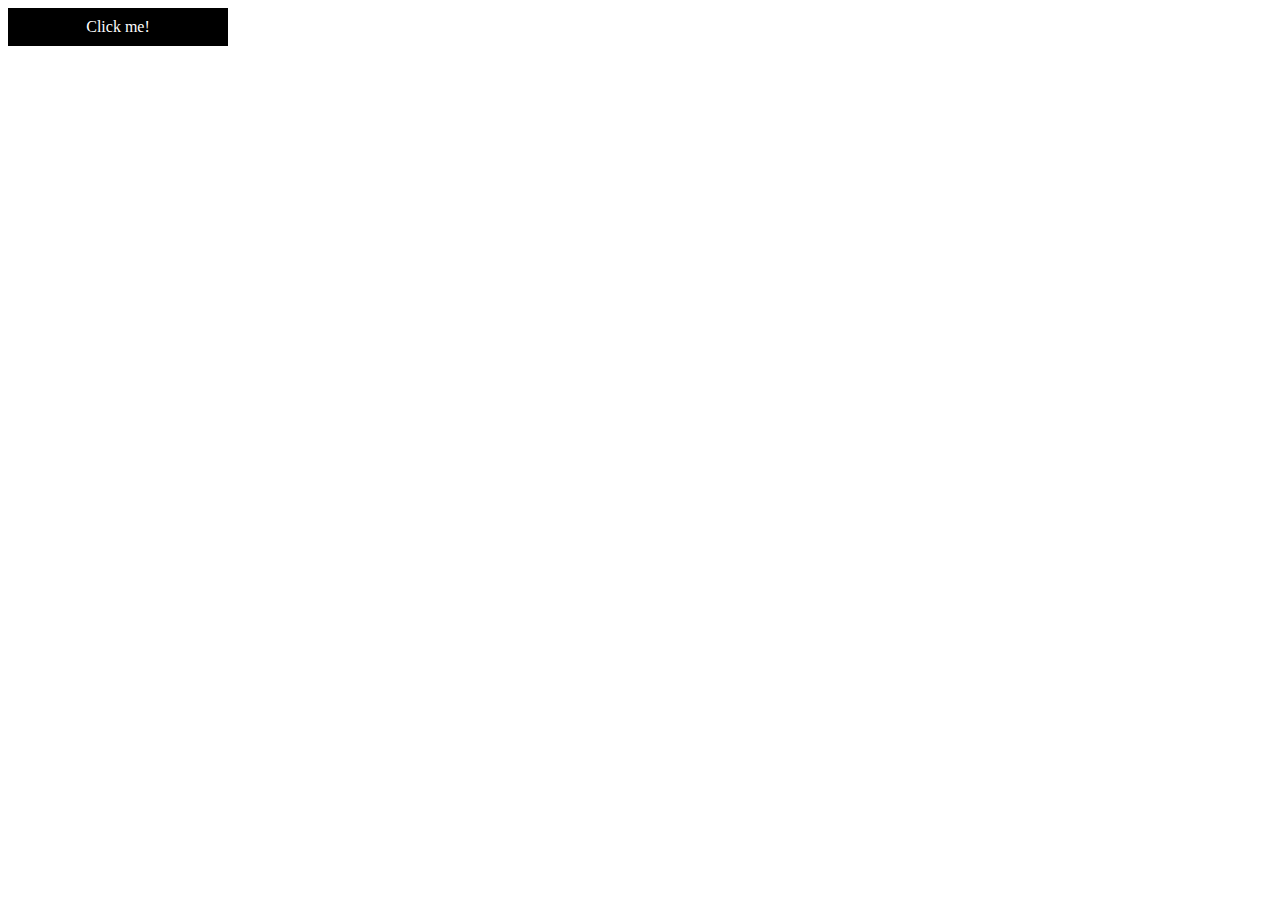
<file: 02-jquery-popup.html>
<!DOCTYPE html>
<html lang="en">
<head>
    <meta charset="UTF-8">
    <meta http-equiv="X-UA-Compatible" content="IE=edge">
    <meta name="viewport" content="width=device-width, initial-scale=1.0">
    <title>Document</title>
    
    <link rel="stylesheet" href="css/style.css">
    <script src="js/jquery.js"></script>

    <script>
        $(document).ready(function() {
            //on click fading in/out the called class
            $('#btn').click(function() {
                $('.window').fadeToggle();
            });

        });
    </script>
</head>
<body>
    <div id="btn" class="button">Click me!</div>
    <div class="window">this is the window</div>
</body>
</html>
</file>
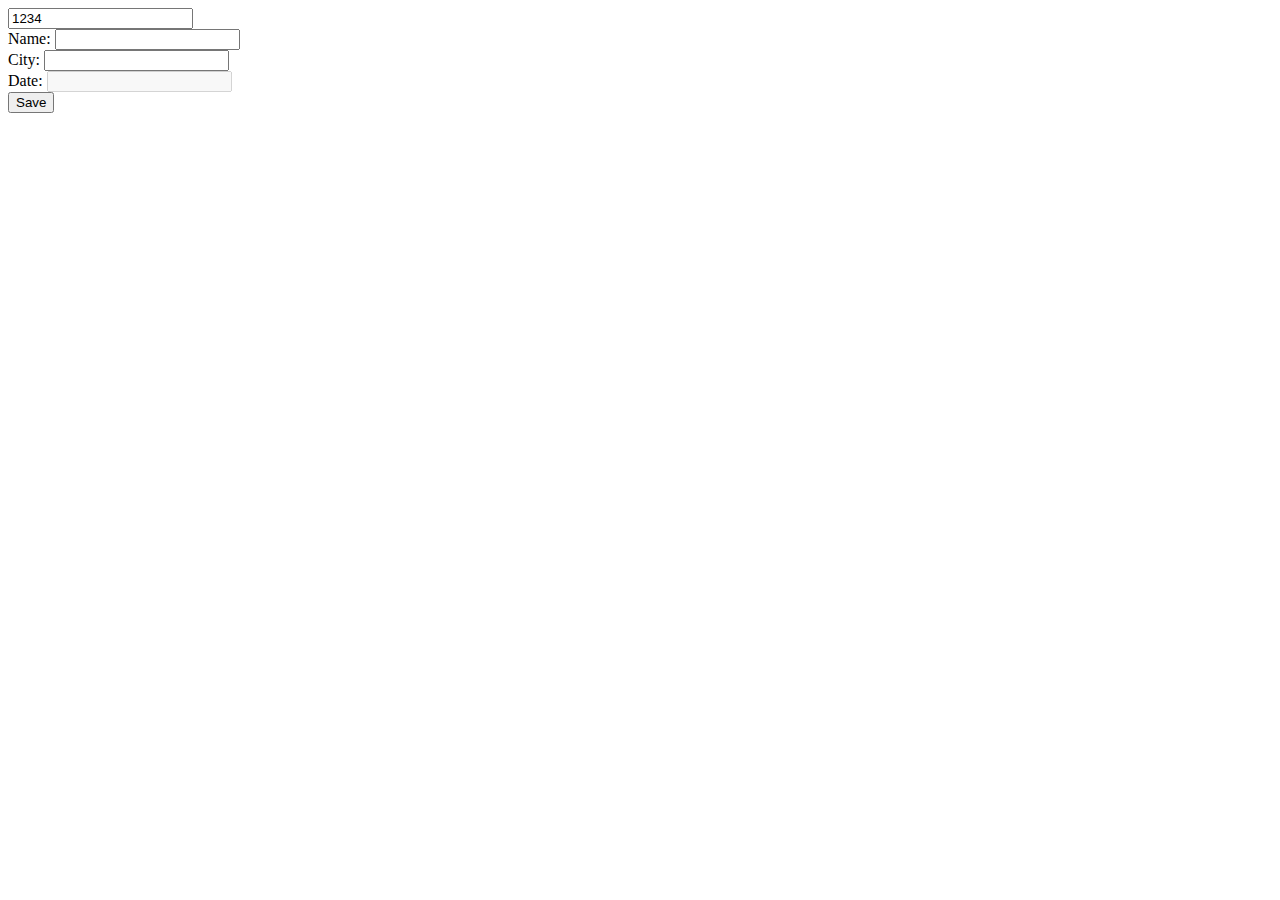
<file: 04-jquery-form.html>
<!DOCTYPE html>
<html lang="en">
<head>
    <meta charset="UTF-8">
    <meta http-equiv="X-UA-Compatible" content="IE=edge">
    <meta name="viewport" content="width=device-width, initial-scale=1.0">
    <title>Document</title>

    <link rel="stylesheet" href="css/style.css">
    <script src="js/jquery.js"></script>

    <script>
        $(document).ready(function() {

            $("#save").click(function(){
                const data = 
                {
                    id:$("#id").val(),
                    name:$("#name").val().toUpperCase(),
                    value: $("#city").val()
                }

                $.ajax({
                    type: "POST",
                    url: "https://api.dev-master.ninja/js/form",
                    data: data,
                    success: function(data){
                        $("#name").val(data.form_data.name);
                        $("#date").val(data.date);

                        console.log(data);
                    }
                })
            })
        })
    </script>
</head>
<body>
    <form id="form">
        <input type="text" name="id" id="id" value="1234"><br>
        Name: <input type="text" id="name"><br>
        City: <input type="text" id="city"><br>
        Date: <input type="text" id="date" disabled><br>
    </form>
    <button id="save">Save</button>
</body>
</html>
</file>
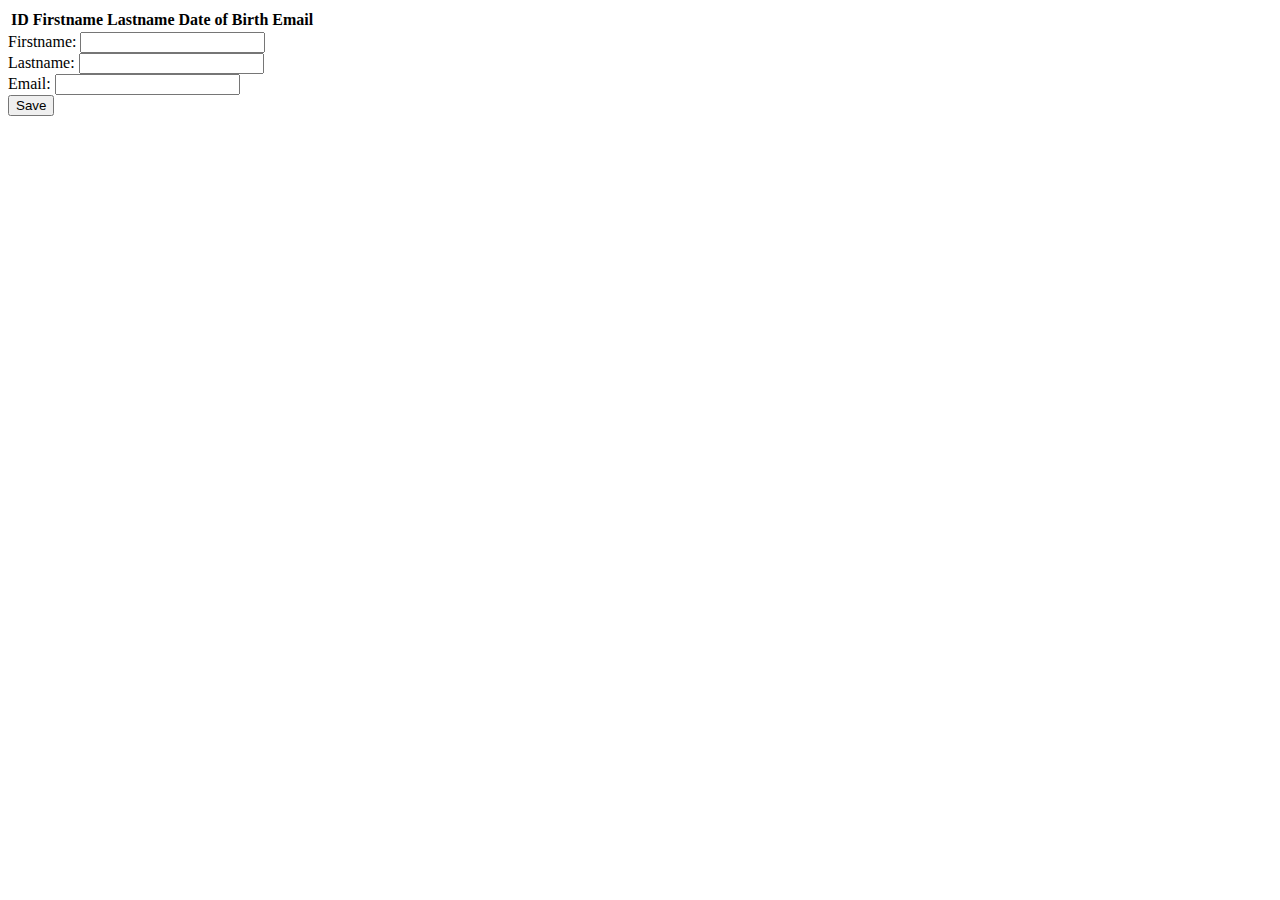
<file: 06-jquery-datatables.html>
<!DOCTYPE html>
<html lang="en">
<head>
    <meta charset="UTF-8">
    <meta http-equiv="X-UA-Compatible" content="IE=edge">
    <meta name="viewport" content="width=device-width, initial-scale=1.0">
    <title>Document</title>

    <link rel="stylesheet" href="css/style.css">
    <link rel="stylesheet" href="//cdn.datatables.net/1.13.3/css/jquery.dataTables.min.css">
    <script src="js/jquery.js"></script>
    <script src="//cdn.datatables.net/1.13.3/js/jquery.dataTables.min.js"></script>

    <script>
        $(document).ready(function(){
            
            //display table content from server
            const dTable = $("#theBeatles").DataTable({
                ajax: "https://api.dev-master.ninja/js/beatles",
                columns: [
                    {data: "id"},
                    {data: "firstname"},
                    {data: "lastname"},
                    {data: "dateOfBirth"},
                    {data: "email"},
                    ]
            });

            //reload the table every 10 seconds
            setInterval(function(){dTable.ajax.reload();},10000);

            //save data for the table to the server
            $("#save").click(function(){
                const data = 
                {
                    firstname:$("#firstname").val(),
                    lastname:$("#lastname").val(),
                    email: $("#email").val()
                }

                $.ajax({
                    type: "POST",
                    url: "https://api.dev-master.ninja/js/person/save",
                    data: data,
                    success: function(data){
                        console.log(data);
                        dTable.ajax.reload();
                    }
                })
            })
        })
    </script>
</head>
<body>
    <table id="theBeatles" class="display nowrap dataTable dtr-inline collapsed">
        <thead>
            <th>ID</th>
            <th>Firstname</th>
            <th>Lastname</th>
            <th>Date of Birth</th>
            <th>Email</th>
        </thead>  
        <tbody>
        </tbody>  
    </table>

    <form id="form">
        Firstname: <input type="text" id="firstname"><br>
        Lastname: <input type="text" id="lastname"><br>
        Email: <input type="text" id="email"><br>
    </form>
    <button id="save">Save</button>
</body>
</html>
</file>
<file: css/style.css>
.button{
    padding: 10px;
    width: 200px;
    font-size: 16px;
    background-color: #000;
    color: #FFF;
    cursor: pointer;
    text-align: center;
    transition: all ease 0.4s;
}

.button:hover{
    background-color: #CCC;
}

.window {
    width: 600px;
    height: 200px;
    background-color: #F00;
    display: none;
}

/* STAR EXERCISE*/

.star {
    font-size: 30px;
    color: #000;
    cursor: pointer;
    width: 50px;
}

.star:hover {
    color: #F00;
}

.red {
    color: #F00;
}
</file>
